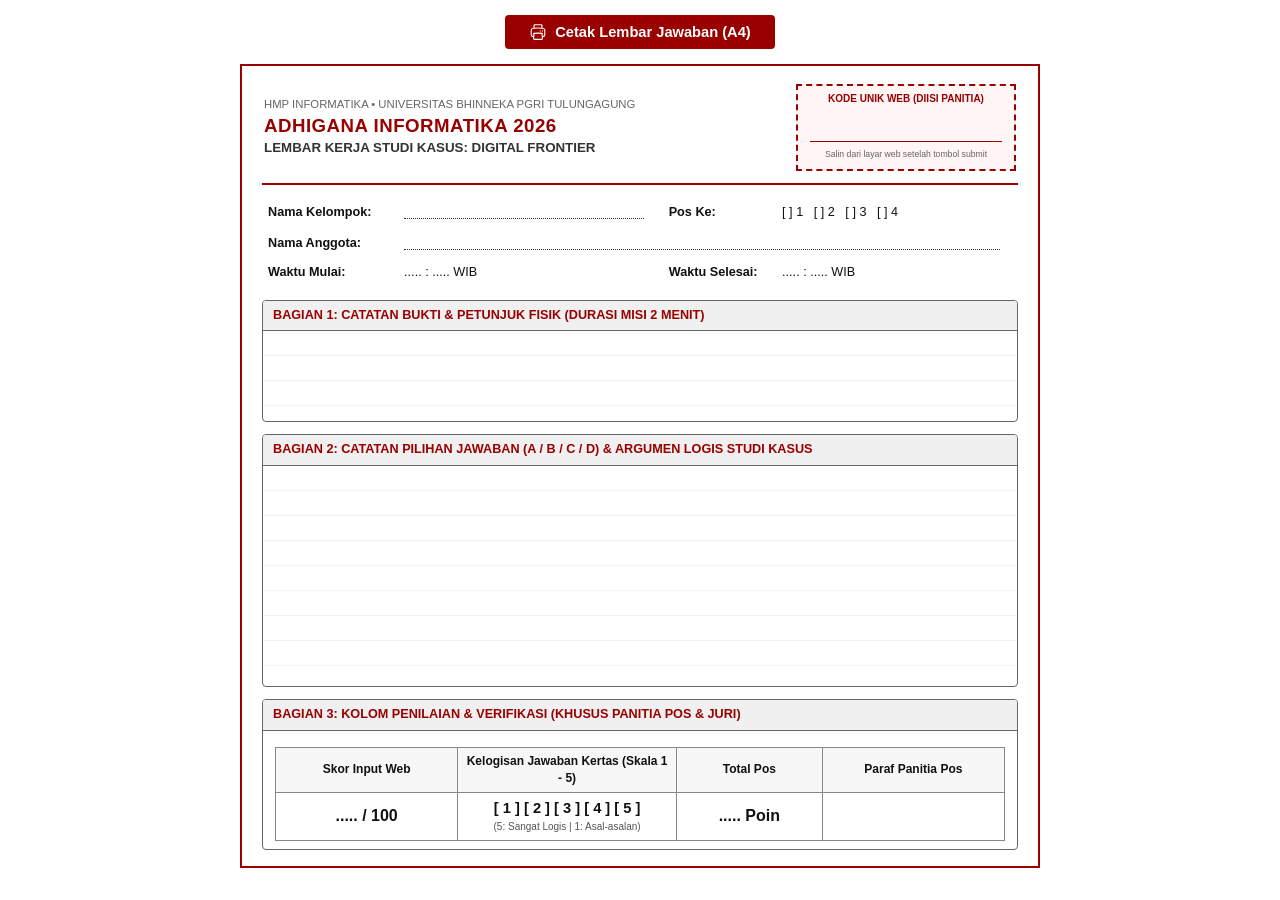
<file: lembar_jawaban_peserta.html>
<!DOCTYPE html>
<html lang="id">
<head>
  <meta charset="UTF-8">
  <meta name="viewport" content="width=device-width, initial-scale=1.0">
  <title>Lembar Jawaban Studi Kasus - ADHIGANA 2026</title>
  <link rel="icon" type="image/png" href="assets/favicon.png">
  <style>
    @page {
      size: A4 portrait;
      margin: 12mm 15mm;
    }
    * {
      box-sizing: border-box;
      margin: 0;
      padding: 0;
    }
    body {
      font-family: Arial, sans-serif;
      color: #111;
      line-height: 1.4;
      background: #fff;
      font-size: 11pt;
    }
    .sheet-wrapper {
      max-width: 800px;
      margin: 0 auto;
      border: 2px solid #990000;
      padding: 16px 20px;
      position: relative;
    }
    .header-table {
      width: 100%;
      border-bottom: 2px solid #990000;
      padding-bottom: 10px;
      margin-bottom: 12px;
    }
    .header-logo-text h1 {
      font-size: 14pt;
      font-weight: 900;
      color: #990000;
      letter-spacing: 0.5px;
      text-transform: uppercase;
    }
    .header-logo-text h2 {
      font-size: 10pt;
      font-weight: 700;
      color: #333;
    }
    .header-logo-text p {
      font-size: 8.5pt;
      color: #666;
    }
    .unique-code-box {
      border: 2px dashed #990000;
      background: #fff5f5;
      padding: 6px 12px;
      text-align: center;
      width: 220px;
      float: right;
    }
    .unique-code-box .label {
      font-size: 7.5pt;
      font-weight: 700;
      color: #990000;
      text-transform: uppercase;
    }
    .unique-code-box .box-fill {
      height: 32px;
      border-bottom: 1px solid #990000;
      margin-top: 4px;
      font-family: 'Courier New', monospace;
      font-size: 13pt;
      font-weight: 900;
      display: flex;
      align-items: center;
      justify-content: center;
      color: #111;
      letter-spacing: 2px;
    }
    .clear { clear: both; }

    .identity-table {
      width: 100%;
      margin-bottom: 14px;
      border-collapse: collapse;
      font-size: 9.5pt;
    }
    .identity-table td {
      padding: 4px 6px;
      vertical-align: middle;
    }
    .field-line {
      border-bottom: 1px dotted #333;
      display: inline-block;
      width: 95%;
      height: 18px;
    }

    .section-box {
      border: 1px solid #666;
      border-radius: 4px;
      margin-bottom: 12px;
      overflow: hidden;
    }
    .section-title {
      background: #f0f0f0;
      border-bottom: 1px solid #666;
      padding: 6px 10px;
      font-size: 9.5pt;
      font-weight: 700;
      color: #990000;
      text-transform: uppercase;
    }
    .section-content {
      padding: 10px 12px;
      min-height: 120px;
    }
    .ruled-lines {
      background-image: repeating-linear-gradient(to bottom, transparent, transparent 24px, #e5e5e5 25px);
      line-height: 25px;
      min-height: 150px;
    }

    .jury-score-table {
      width: 100%;
      border-collapse: collapse;
      font-size: 9pt;
      margin-top: 8px;
    }
    .jury-score-table th, .jury-score-table td {
      border: 1px solid #888;
      padding: 5px 8px;
      text-align: center;
    }
    .jury-score-table th {
      background: #f7f7f7;
      font-weight: 700;
    }

    .print-btn-bar {
      text-align: center;
      margin: 15px 0;
    }
    .btn-print {
      background: #990000;
      color: #fff;
      border: none;
      padding: 8px 24px;
      font-size: 11pt;
      font-weight: 700;
      border-radius: 4px;
      cursor: pointer;
    }
    @media print {
      .print-btn-bar { display: none; }
      body { background: transparent; }
      .sheet-wrapper { border: 2px solid #000; }
    }
  </style>
</head>
<body>

  <div class="print-btn-bar">
    <button class="btn-print" onclick="window.print()" style="display: inline-flex; align-items: center; gap: 8px; justify-content: center;">
      <svg style="width: 18px; height: 18px;" fill="none" viewBox="0 0 24 24" stroke-width="1.5" stroke="currentColor"><path stroke-linecap="round" stroke-linejoin="round" d="M6.72 13.829c-.24.03-.48.062-.72.096m.72-.096a42.415 42.415 0 0 1 10.56 0m-10.56 0L6.34 18m10.94-4.171c.24.03.48.062.72.096m-.72-.096L17.66 18m0 0 .229 2.523a1.125 1.125 0 0 1-1.12 1.227H7.231c-.662 0-1.18-.568-1.12-1.227L6.34 18m11.318 0h1.091A2.25 2.25 0 0 0 21 15.75V9.456c0-1.081-.768-2.015-1.837-2.175a48.055 48.055 0 0 0-1.913-.247M6.34 18H5.25A2.25 2.25 0 0 1 3 15.75V9.456c0-1.081.768-2.015 1.837-2.175a48.041 48.041 0 0 1 1.913-.247m10.5 0a48.536 48.536 0 0 0-10.5 0m10.5 0V3.375c0-.621-.504-1.125-1.125-1.125h-8.25c-.621 0-1.125.504-1.125 1.125v3.659M18 10.5h.008v.008H18V10.5Zm-3 0h.008v.008H15V10.5Z" /></svg>
      <span>Cetak Lembar Jawaban (A4)</span>
    </button>
  </div>

  <div class="sheet-wrapper">
    <!-- Header -->
    <table class="header-table">
      <tr>
        <td style="width: 70%;">
          <div class="header-logo-text">
            <p>HMP INFORMATIKA • UNIVERSITAS BHINNEKA PGRI TULUNGAGUNG</p>
            <h1>ADHIGANA INFORMATIKA 2026</h1>
            <h2>LEMBAR KERJA STUDI KASUS: DIGITAL FRONTIER</h2>
          </div>
        </td>
        <td style="width: 30%; text-align: right; vertical-align: top;">
          <div class="unique-code-box">
            <div class="label">KODE UNIK WEB (DIISI PANITIA)</div>
            <div class="box-fill"></div>
            <small style="font-size: 6.5pt; color: #666;">Salin dari layar web setelah tombol submit</small>
          </div>
        </td>
      </tr>
    </table>

    <!-- Identity Fields -->
    <table class="identity-table">
      <tr>
        <td style="width: 18%;"><strong>Nama Kelompok:</strong></td>
        <td style="width: 35%;"><span class="field-line"></span></td>
        <td style="width: 15%;"><strong>Pos Ke:</strong></td>
        <td style="width: 32%;">[ ] 1 &nbsp; [ ] 2 &nbsp; [ ] 3 &nbsp; [ ] 4</td>
      </tr>
      <tr>
        <td><strong>Nama Anggota:</strong></td>
        <td colspan="3"><span class="field-line" style="width: 98%;"></span></td>
      </tr>
      <tr>
        <td><strong>Waktu Mulai:</strong></td>
        <td>..... : ..... WIB</td>
        <td><strong>Waktu Selesai:</strong></td>
        <td>..... : ..... WIB</td>
      </tr>
    </table>

    <!-- Section 1: Clues Found -->
    <div class="section-box">
      <div class="section-title">Bagian 1: Catatan Bukti &amp; Petunjuk Fisik (Durasi Misi 2 Menit)</div>
      <div class="section-content ruled-lines" style="min-height: 90px; height: 90px;">
        <!-- Area catatan peserta -->
      </div>
    </div>

    <!-- Section 2: Logic Solutions -->
    <div class="section-box">
      <div class="section-title">Bagian 2: Catatan Pilihan Jawaban (A / B / C / D) &amp; Argumen Logis Studi Kasus</div>
      <div class="section-content ruled-lines" style="min-height: 220px; height: 220px;">
        <!-- Area jawaban peserta -->
      </div>
    </div>

    <!-- Section 3: Scoring & Validation Box -->
    <div class="section-box" style="margin-bottom: 0;">
      <div class="section-title">Bagian 3: Kolom Penilaian &amp; Verifikasi (Khusus Panitia Pos &amp; Juri)</div>
      <div style="padding: 8px 12px;">
        <table class="jury-score-table">
          <thead>
            <tr>
              <th style="width: 25%;">Skor Input Web</th>
              <th style="width: 30%;">Kelogisan Jawaban Kertas (Skala 1 - 5)</th>
              <th style="width: 20%;">Total Pos</th>
              <th style="width: 25%;">Paraf Panitia Pos</th>
            </tr>
          </thead>
          <tbody>
            <tr style="height: 48px;">
              <td style="font-size: 12pt; font-weight: 700;">..... / 100</td>
              <td>
                <span style="font-size: 11pt; font-weight: 700;">[ 1 ] [ 2 ] [ 3 ] [ 4 ] [ 5 ]</span><br>
                <small style="font-size: 7.5pt; color: #555;">(5: Sangat Logis | 1: Asal-asalan)</small>
              </td>
              <td style="font-size: 12pt; font-weight: 700;">..... Poin</td>
              <td></td>
            </tr>
          </tbody>
        </table>
      </div>
    </div>

  </div>

</body>
</html>
</file>
